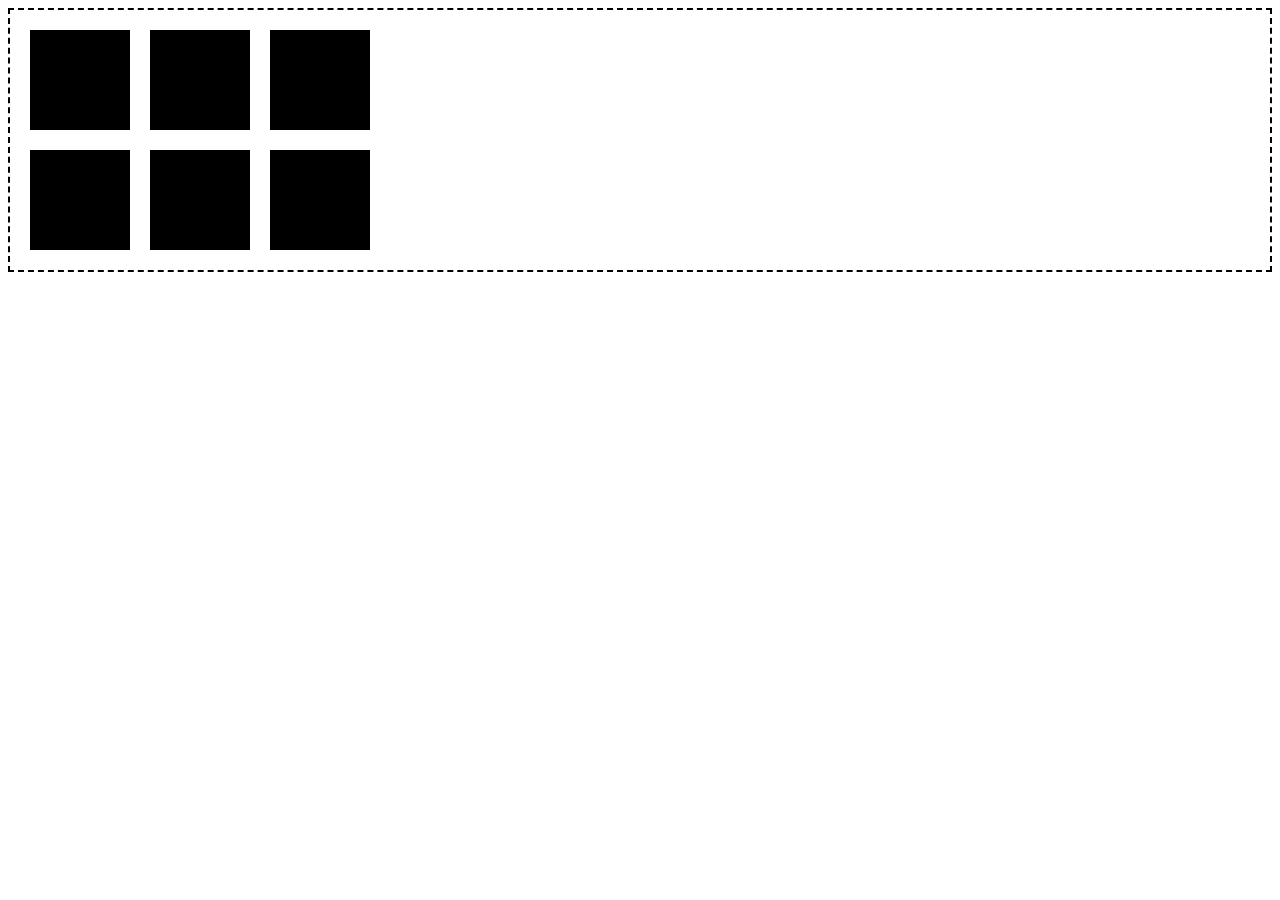
<file: hw2/test.html>
<!DOCTYPE html>

<html>
  <head>
    <title>hi :)</title>
    <link href="test.css" type="text/css" rel="stylesheet" />
  </head>
  <body>
    <div id="outer">
      <div class="box"></div>
      <div class="box"></div>
      <div class="box"></div>        
      <div class="box break"></div>
      <div class="box"></div>
      <div class="box"></div>
    </div> 
  </body>
</html>
</file>
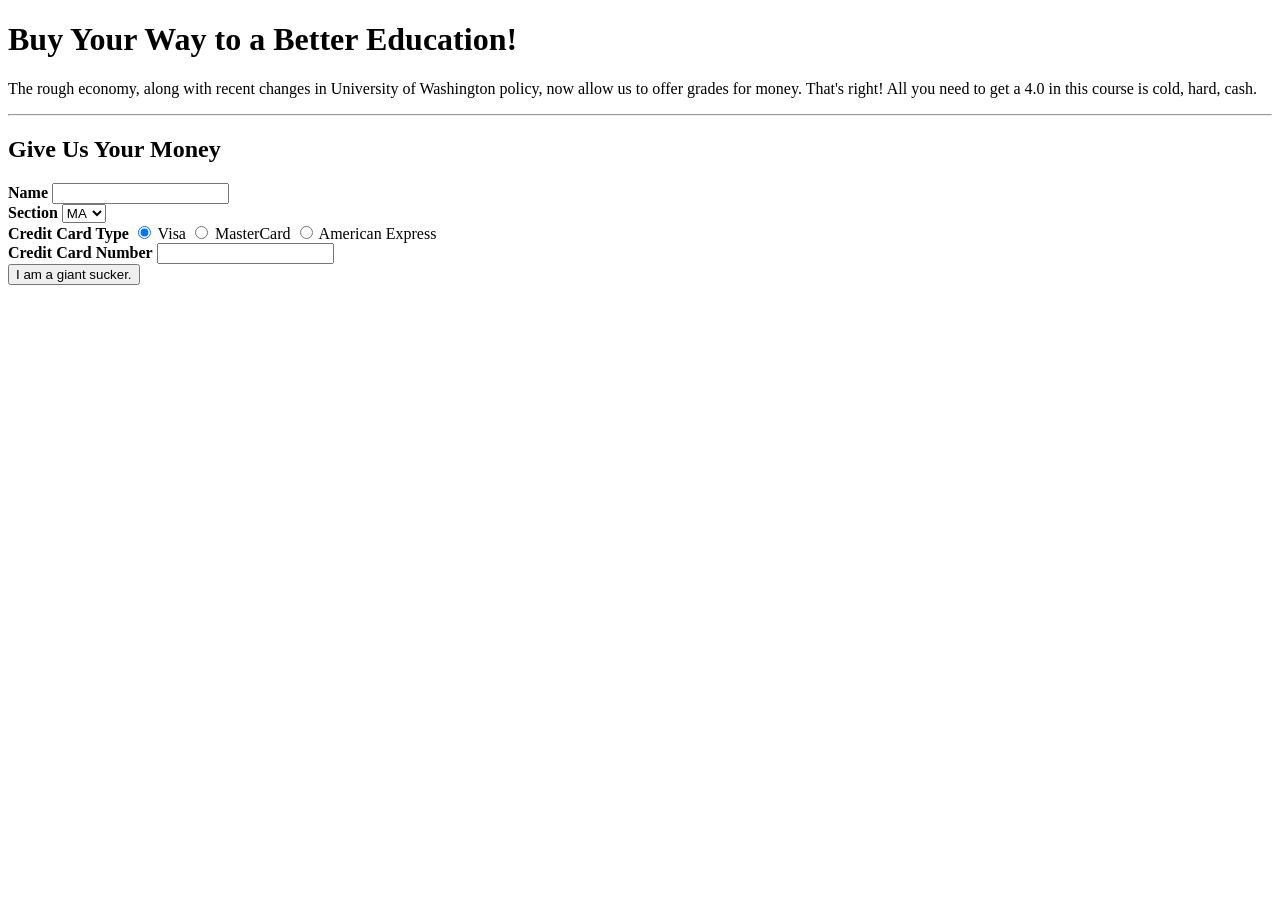
<file: lab4/buyagrade.html>
<!DOCTYPE html>
<html>
	<head>
		<title>Buy Your Way to a Better Education!</title>
		<link href="https://www.cs.washington.edu/education/courses/cse154/14sp/labs/4/buyagrade.css" type="text/css" rel="stylesheet" />
	</head>
	
	<body>
		<h1>Buy Your Way to a Better Education!</h1>

		<p>
			The rough economy, along with recent changes in University of Washington policy, now allow us to offer grades for money.  That's right!  All you need to get a 4.0 in this course is cold, hard, cash.
		</p>
		
		<hr />
		
		<h2>Give Us Your Money</h2>
		<form action="sucker.php" method="post">
			<div>
				<label>
					<strong>Name</strong>
					<input name="name" />
				</label>
			</div>
			<div>
				<label>
					<strong>Section</strong>
					<select name="section">
						<option>MA</option>
						<option>MB</option>
						<option>MC</option>
						<option>MD</option>
						<option>ME</option>
						<option>MF</option>
						<option>MG</option>
						<option>MH</option>
					</select>
				</label>
			</div>	
			<div>
				<strong>Credit Card Type</strong>	
				<label>
					<input type="radio" name="cc" value="visa" checked="checked" /> Visa
					<input type="radio" name="cc" value="mastercard" /> MasterCard
					<input type="radio" name="cc" value="amex" /> American Express 
				</label>
			</div>
			<div>
				<label>
					<strong>Credit Card Number</strong>
					<input name="number" />
				</label>
			</div>
			<div>
				<input type="submit" value="I am a giant sucker." />
			</div>
		</form>
	</body>
</html>
</file>
<file: hw2/test.css>
#outer {
  border: 2px dashed black;
  padding: 10px;
  overflow: hidden;
}

.box {
  width: 100px;
  height: 100px;
  background-color: black;
  margin: 10px;
  float: left;
}

.break {
  clear: left;
}
</file>
